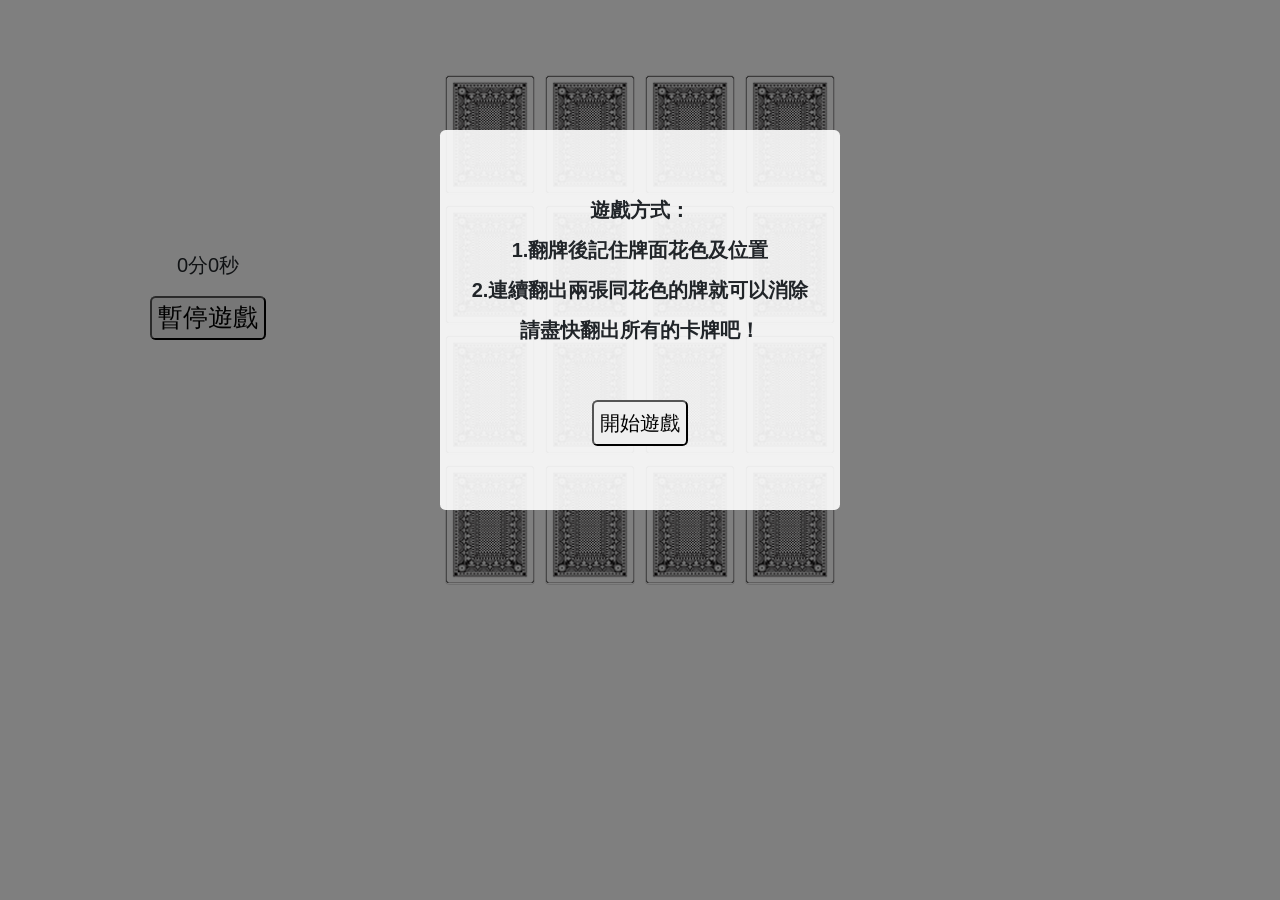
<file: index.html>
<!DOCTYPE html>
<html>
<head>
    <title>Game</title>
    <meta charset="UTF-8">
    <meta name="viewport" content="width=device-width, initial-scale=1">
    <link rel="stylesheet" href="https://maxcdn.bootstrapcdn.com/bootstrap/4.3.1/css/bootstrap.min.css">
    <link href="https://fonts.googleapis.com/css?family=Open+Sans" rel="stylesheet">
    <link rel="stylesheet" type="text/css" href="main.css">
</head>
<body>
	
		<div class="row">
			<div class="card" value=1><div class="front"></div><div class="back"></div></div>
			<div class="card" value=2><div class="front"></div><div class="back"></div></div>
			<div class="card" value=3><div class="front"></div><div class="back"></div></div>
			<div class="card" value=4><div class="front"></div><div class="back"></div></div>
			<div class="card" value=5><div class="front"></div><div class="back"></div></div>
			<div class="card" value=6><div class="front"></div><div class="back" ></div></div>
			<div class="card" value=7><div class="front"></div><div class="back"></div></div>
			<div class="card" value=8><div class="front"></div><div class="back"></div></div>
            <div class="card" value=9><div class="front"></div><div class="back"></div></div>
            <div class="card" value=10><div class="front"></div><div class="back"></div></div>
            <div class="card" value=11><div class="front"></div><div class="back"></div></div>
            <div class="card" value=12><div class="front"></div><div class="back"></div></div>
            <div class="card" value=13><div class="front"></div><div class="back"></div></div>
            <div class="card" value=14><div class="front"></div><div class="back"></div></div>
            <div class="card" value=15><div class="front"></div><div class="back"></div></div>
            <div class="card" value=16><div class="front"></div><div class="back"></div></div>
            <div id="wall"></div>
        </div>
        <div class="time">          
            <p id="timeCount">0分0秒</p>
            <input type="button" id='timeStop'onclick="stop()" value="暫停遊戲">
        </div>
        <div class='stopMask'></div>
        <div class="mask">
            <div class="intro">
                遊戲方式：
                  1.翻牌後記住牌面花色及位置
                  2.連續翻出兩張同花色的牌就可以消除
                  請盡快翻出所有的卡牌吧！
                <button onclick="startGame()">開始遊戲</button>
            </div>
		</div>
          <div class="seccessMask">
              <div class="congragudate">
                  恭喜你在<span id='finalTime'></span>內完成遊戲!
                  <button onclick="startGame()">再玩一次</button>
              </div>
          </div>
	<!-- </div> -->

</body>
</html>
<script src="main.js"></script>
</file>
<file: main.css>
<style >
    	body{
    		background-color: rgb(240,245,243)
    	}
    	
        .row{
          width:440px;
          height: 556px;
          margin:50px auto;
          /*background:palevioletred;*/
          padding:20px;
          position: relative;
          border-radius: 1rem;
        }

    
    	.card{
          width: 90px;
          height: 120px;
          float:left;
          text-align: center;
          position:relative;
          margin:5px;
          background-color: transparent;
        }
    
    	

    	.back{
    		background:url('img/back.png')no-repeat;
    		background-size: contain;
    		width: 100%;
    		height: 100%;
    		position: absolute;
    	}

    	.front{
          background-size: contain;
	      width:100%;
	      height: 100%;
	      position:absolute;
	      display:none;
	    }

        .mask {
            width: 100vw;
            height:100vh;
            position:absolute;
            top:0;
            z-index: 999;
            background: rgba(0,0,0,0.5)
          }
        .intro{
            width: 400px;
            height:380px;
            background: rgba(255,255,255,0.9);
            white-space: pre-line;
            margin:130px auto;
            font-weight: bolder;
            font-size: 20px;
            line-height: 40px;   
            padding:20px;
            text-align: center;
            border-radius: .35rem;
        }
        .intro button{
            margin: 50px;
            border-radius: .35rem;
        }

        .time{
            position: absolute;
            top: 250px;
            left:150px;
            text-align: center;
            z-index: 99;
            font-size: 20px;
        }
        #timeStop{
            font-size: 25px;
            border-radius: .35rem;

          }
        .stopMask{
            width: 100vw;
            height:100vh;
            position:absolute;
            top:0;
            z-index: 9;
            background: rgba(0,0,0,0.5);
            display:none;
        }
        .seccessMask{
            width: 100vw;
            height:100vh;
            position:absolute;
            top:0;
            z-index: 199;
            background: rgba(0,0,0,0.5);
            display:none;
        }
        .congragudate{
            width: 400px;
            height:200px;
            background: rgba(255,255,255,0.9);
            white-space: pre-line;
            margin:225px auto;
            font-weight: bolder;
            font-size: 20px;
            line-height: 40px;   
            padding:20px;
            text-align: center;
            border-radius: .35rem;

        }
        .congragudate button{
            margin:25px;
            border-radius: .35rem;
        }
       


         @keyframes opa{
            from{
              filter:opacity(100%);
            }
            to{
              filter:opacity(0%);
            }
          }

        #wall{
            width: 500px;
            height: 580px;
            position:absolute;
            display: none;
            /*background-color: rgba(180,180,180,0.9);*/
        }

          
        
       
    </style>
</file>
